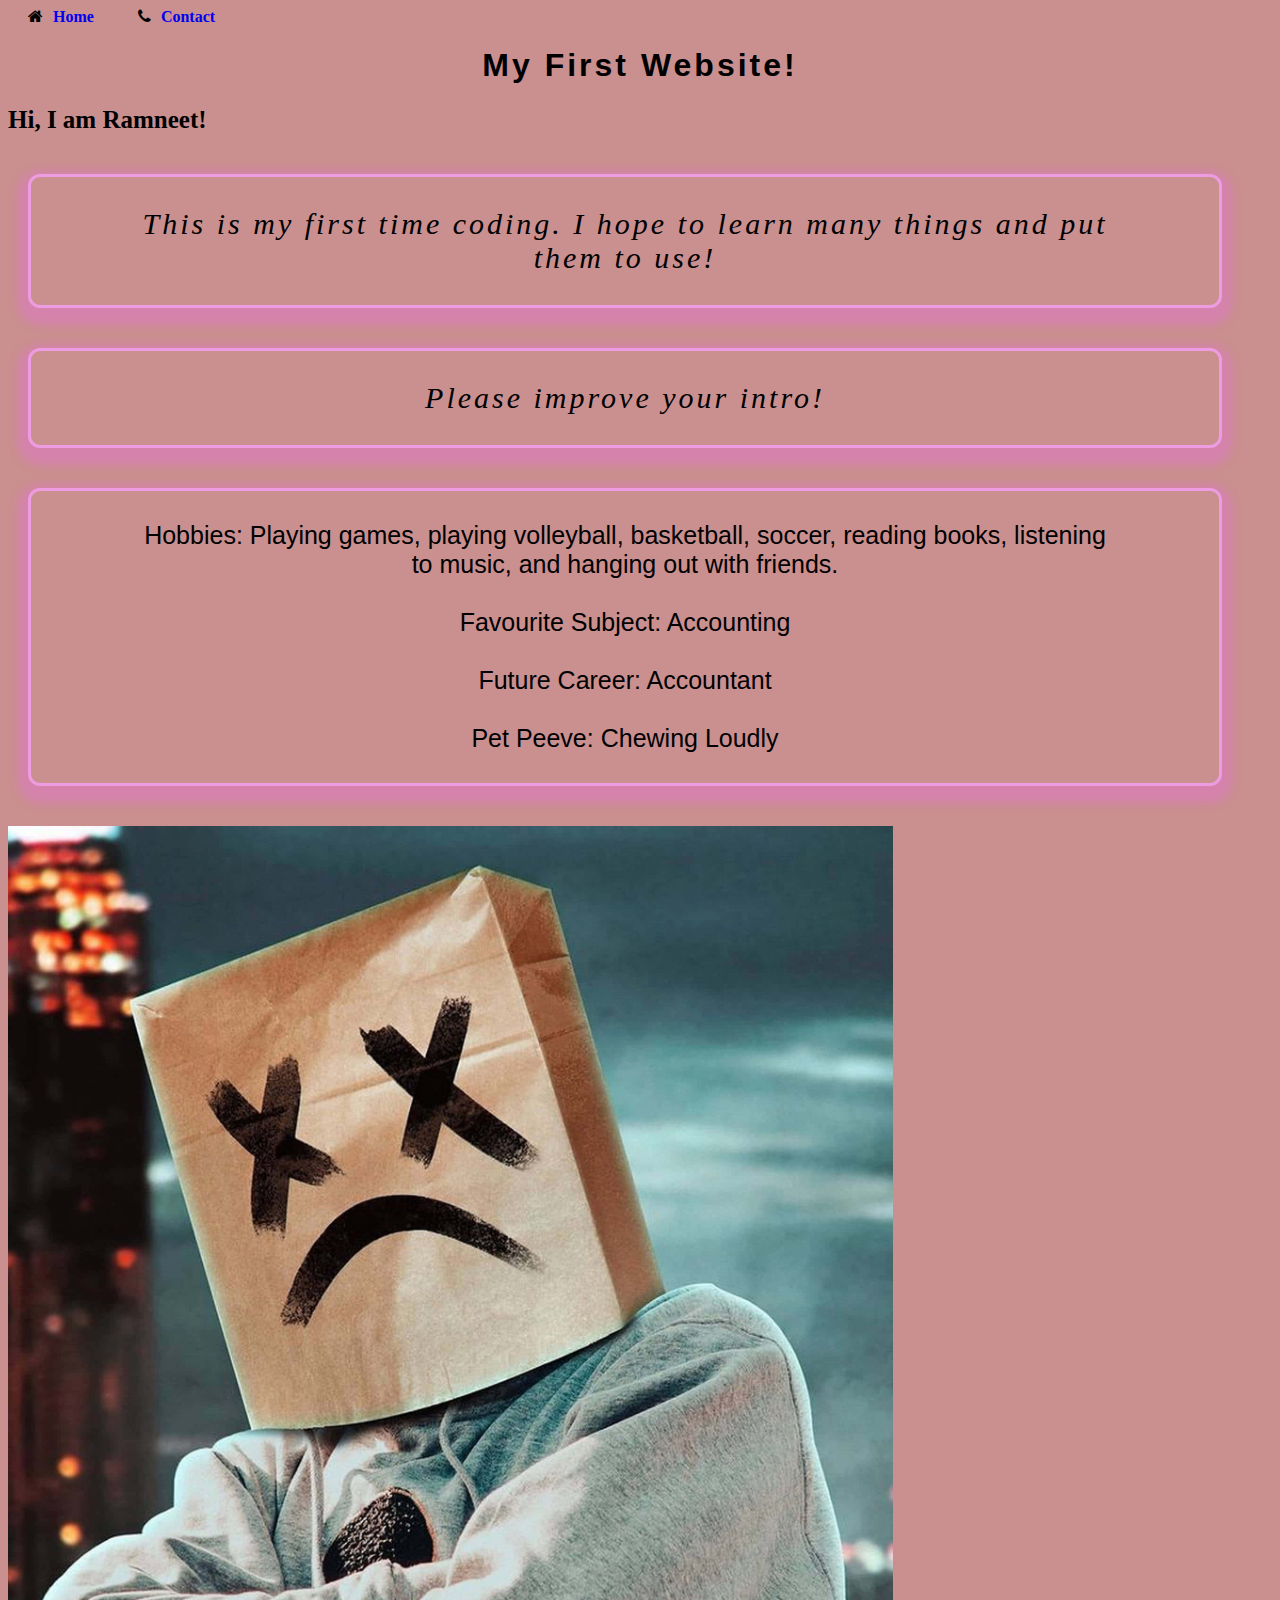
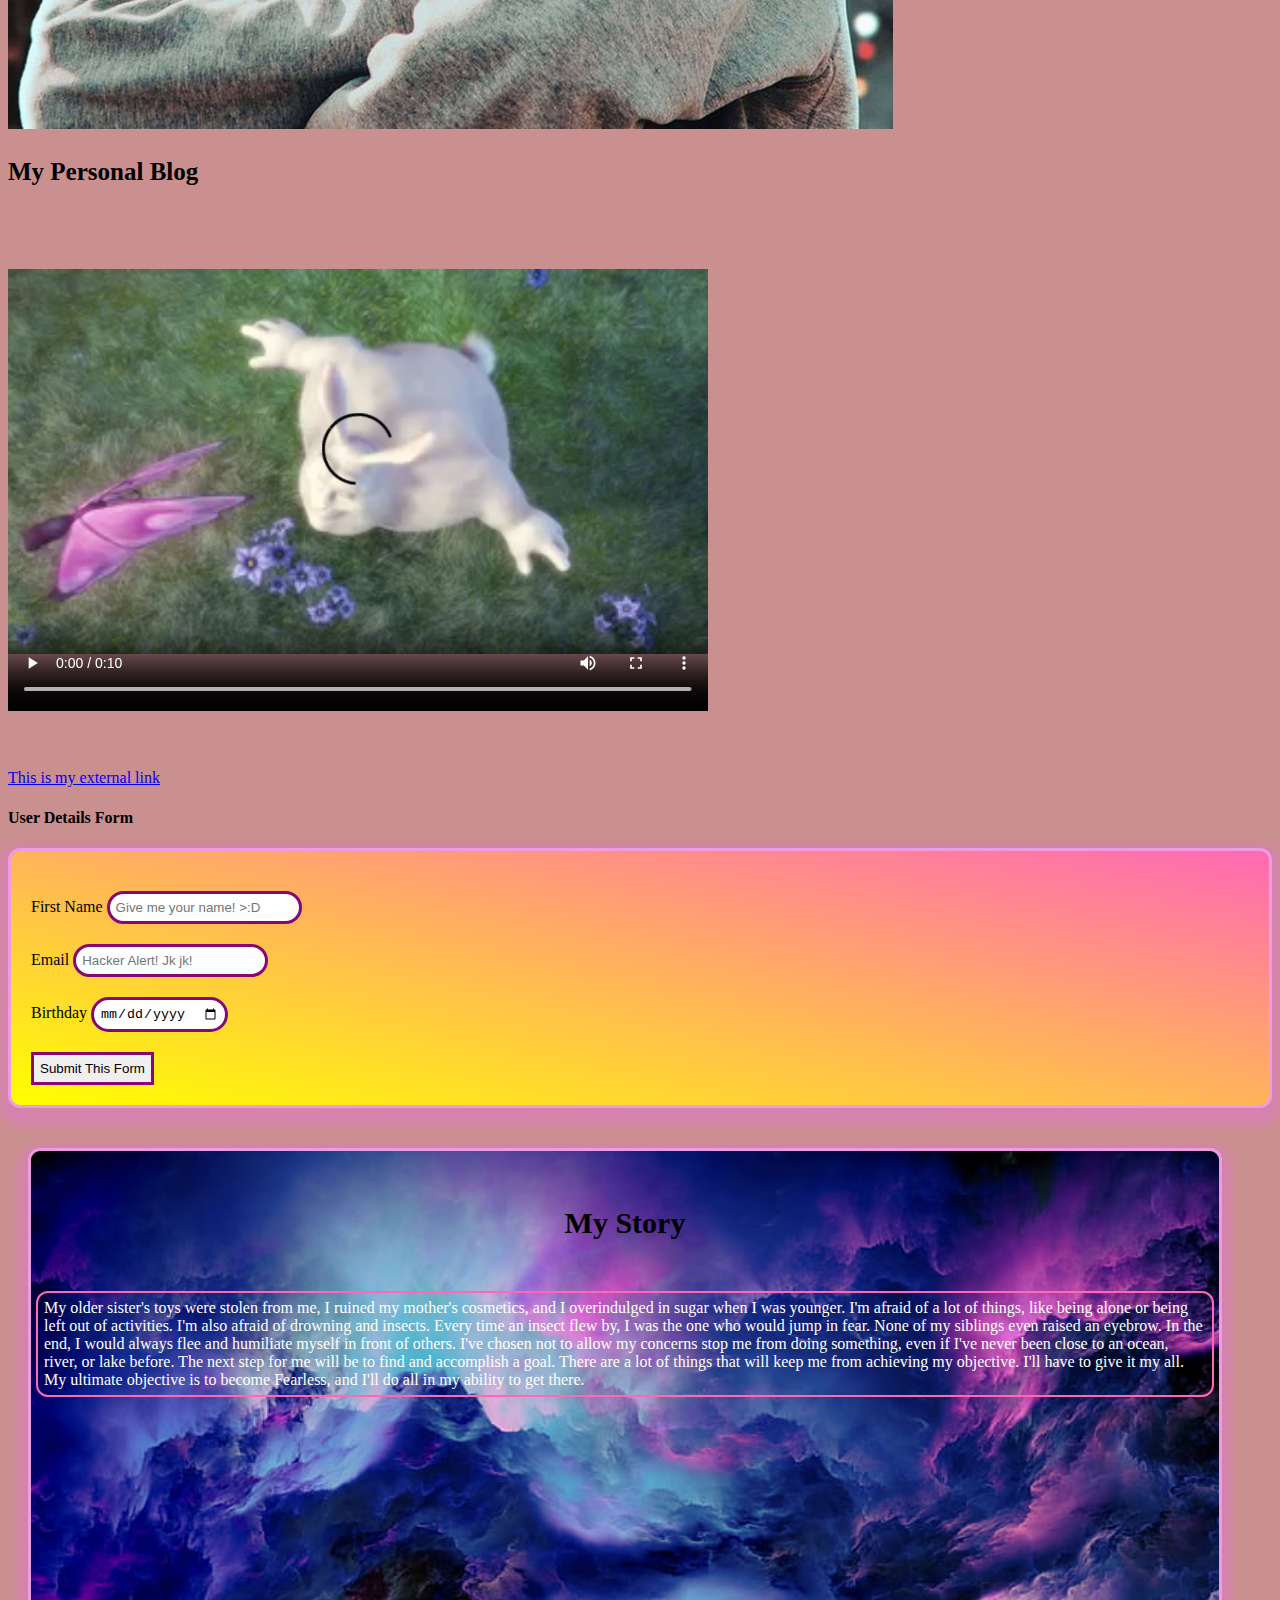
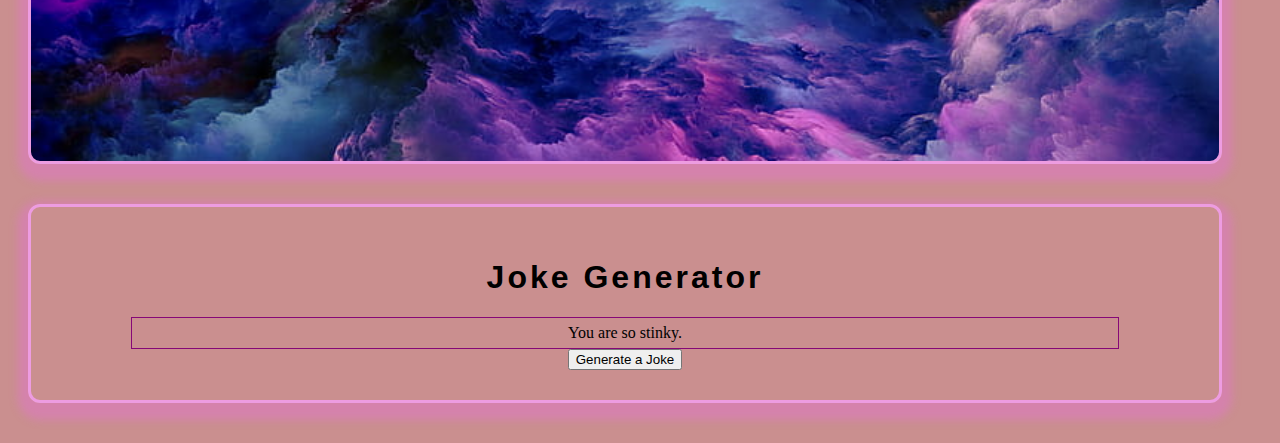
<file: index.html>
<!DOCTYPE html>
<html>

<head>
    <meta charset="utf-8">
    <title>Tutorials Point</title>

    <link rel="stylesheet" href="style.css">
    <link rel="stylesheet" href="https://cdnjs.cloudflare.com/ajax/libs/font-awesome/4.7.0/css/font-awesome.min.css">
</head>

<body>

    <nav>

        <a href="./index.html"><i class="fa fa-home black-text"></i> Home</a>

        <a href="./contact.html"><i class="fa fa-phone black-text"></i> Contact</a>

    </nav>

    <!-- Main content -->

    <header role="banner">
        <h1>My First Website!</h1>
    </header>

    <div class="main-content" data-test="hi">

        <h2 draggable="true" ondrag="myFunction()" class="indigo-text medium-font" id="intro">Hi, I am Ramneet!</h2>
        <p ondblclick="myFunction()" class="indigo-text italic-text large-font">This is my first time coding. I hope to
            learn many things and put them to use!</p>
        <p onclick="changeName()" class="indigo-text italic-text large-font"> Please improve your intro!
        </p>

        <section class="indigo-text medium-font new-font">
            Hobbies: Playing games, playing volleyball, basketball, soccer, reading books, listening to music, and
            hanging out with friends.
            <br>
            <br>
            Favourite Subject: Accounting
            <br>
            <br>
            Future Career: Accountant
            <br>
            <br>
            Pet Peeve: Chewing Loudly
        </section>

        <img src="./Profile.jpg" alt="profile photo" width="70%">

        <h3 class="indigo-text medium-font"> My Personal Blog</h3>
        <video width="700" height="500" controls>
            <source src="./mov_bbb.mp4" type="video/mp4">
        </video>

        <br>
        <br>
        <br>
        <br>

        <a href="https://www.google.com/">This is my external link</a>

    </div>

    <h4>User Details Form</h4>
    <form class="myForm" id="myForm">

        <label for="first-name">First Name</label>
        <input type="text" name="first-name" id="first-name" placeholder="Give me your name! >:D">

        <br>

        <label for="email">Email</label>
        <input type="email" name="email" id="email" placeholder="Hacker Alert! Jk jk!">

        <br>

        <label for="birthday">Birthday</label>
        <input type="date" name="birthday" id="birthday">

        <br>

        <input type="submit" value="Submit This Form">
    </form>

    <!-- Background Image -->
    <section class="stories-section black-text">
        <h5 class="large-font">My Story</h5>
        <div class="white-text story-summary">My older sister's toys were stolen from me, I ruined my mother's
            cosmetics, and I overindulged in sugar when I was younger. I'm afraid of a lot of things, like being alone
            or being left out of activities. I'm also afraid of drowning and insects. Every time an insect flew by, I
            was the one who would jump in fear. None of my siblings even raised an eyebrow. In the end, I would always
            flee and humiliate myself in front of others. I've chosen not to allow my concerns stop me from doing
            something, even if I've never been close to an ocean, river, or lake before. The next step for me will be to
            find and accomplish a goal. There are a lot of things that will keep me from achieving my objective. I'll
            have to give it my all. My ultimate objective is to become Fearless, and I'll do all in my ability to
            get there.</div>
    </section>

    <!-- Joke Generator -->
    <section>
        <h1>Joke Generator</h1>
        <div id="joke" class="indigo-text jokes">
            You are so stinky.
        </div>
        <button class="joke-button" onclick="generateJoke()">Generate a Joke</button>
    </section>
    <footer>

    </footer>

    <script>

        var first_name = "Ramneet";
        var last_name = "Jhutty";

        function calculateSum(firstNumber, secondNumber) {
            var sumOfTwoNumbers = firstNumber + secondNumber;

            return sumOfTwoNumbers;
        }

        var sum = calculateSum(5, 10);

        console.log("Sum of two nums", sum);

        function myFunction() {
            var funnyEmoji = "🥳";
            console.log(funnyEmoji);
        }

        function changeName() {
            document.getElementById("intro").innerHTML = "Hi, my name is Ramneet. I am a 16 year old girl with pronouns she/her. I have never coded before so I will try my best now to make an awesome website!"
        }

        document.getElementById("myForm").addEventListener("submit", handleFormSumbit)

        function handleFormSumbit(event) {
            event.preventDefault()

            var name = document.getElementById("first-name").value;
            var email = document.getElementById("email").value;
            var birthday = document.getElementById("birthday").value;

            console.log(name)
            console.log(email)
            console.log(birthday)

            document.getElementById("intro").innerHTML = name
        }

        var jokesArray = [
            "I used to run a dating service for chickens, but I was struggling to make hens meet.",
            "What do you call a lazy kangaroo? A pouch potato.",
            "What does a pig put on dry skin? Oinkment.",
            "What do you call it when a snowman throws a tantrum? A meltdown.",
            "Did you hear about the guy whose left side was cutt off? He's all right now.",
            "Which is faster, hot or cold? Hot, because you can catch cold.",
            "What do you call a pig that does karate? A pork chop.",
            "What do you call a pony with a sore throat? A little horse.",
            "What do you call a fake noodle? An impasta.",
            "Why does Humpty Dumpty love autumn? Because he had a great fall.",
            "Why didn't the melons get married? Because they cantaloupe.",
        ]

        function generateJoke() {
            var randomNumber = Math.random() * 10;

            var randomInteger = Math.floor(randomNumber);

            var randomJoke = jokesArray[randomInteger]

            document.getElementById("joke").innerHTML = randomJoke;
        }


    </script>
</body>





</html>
</file>
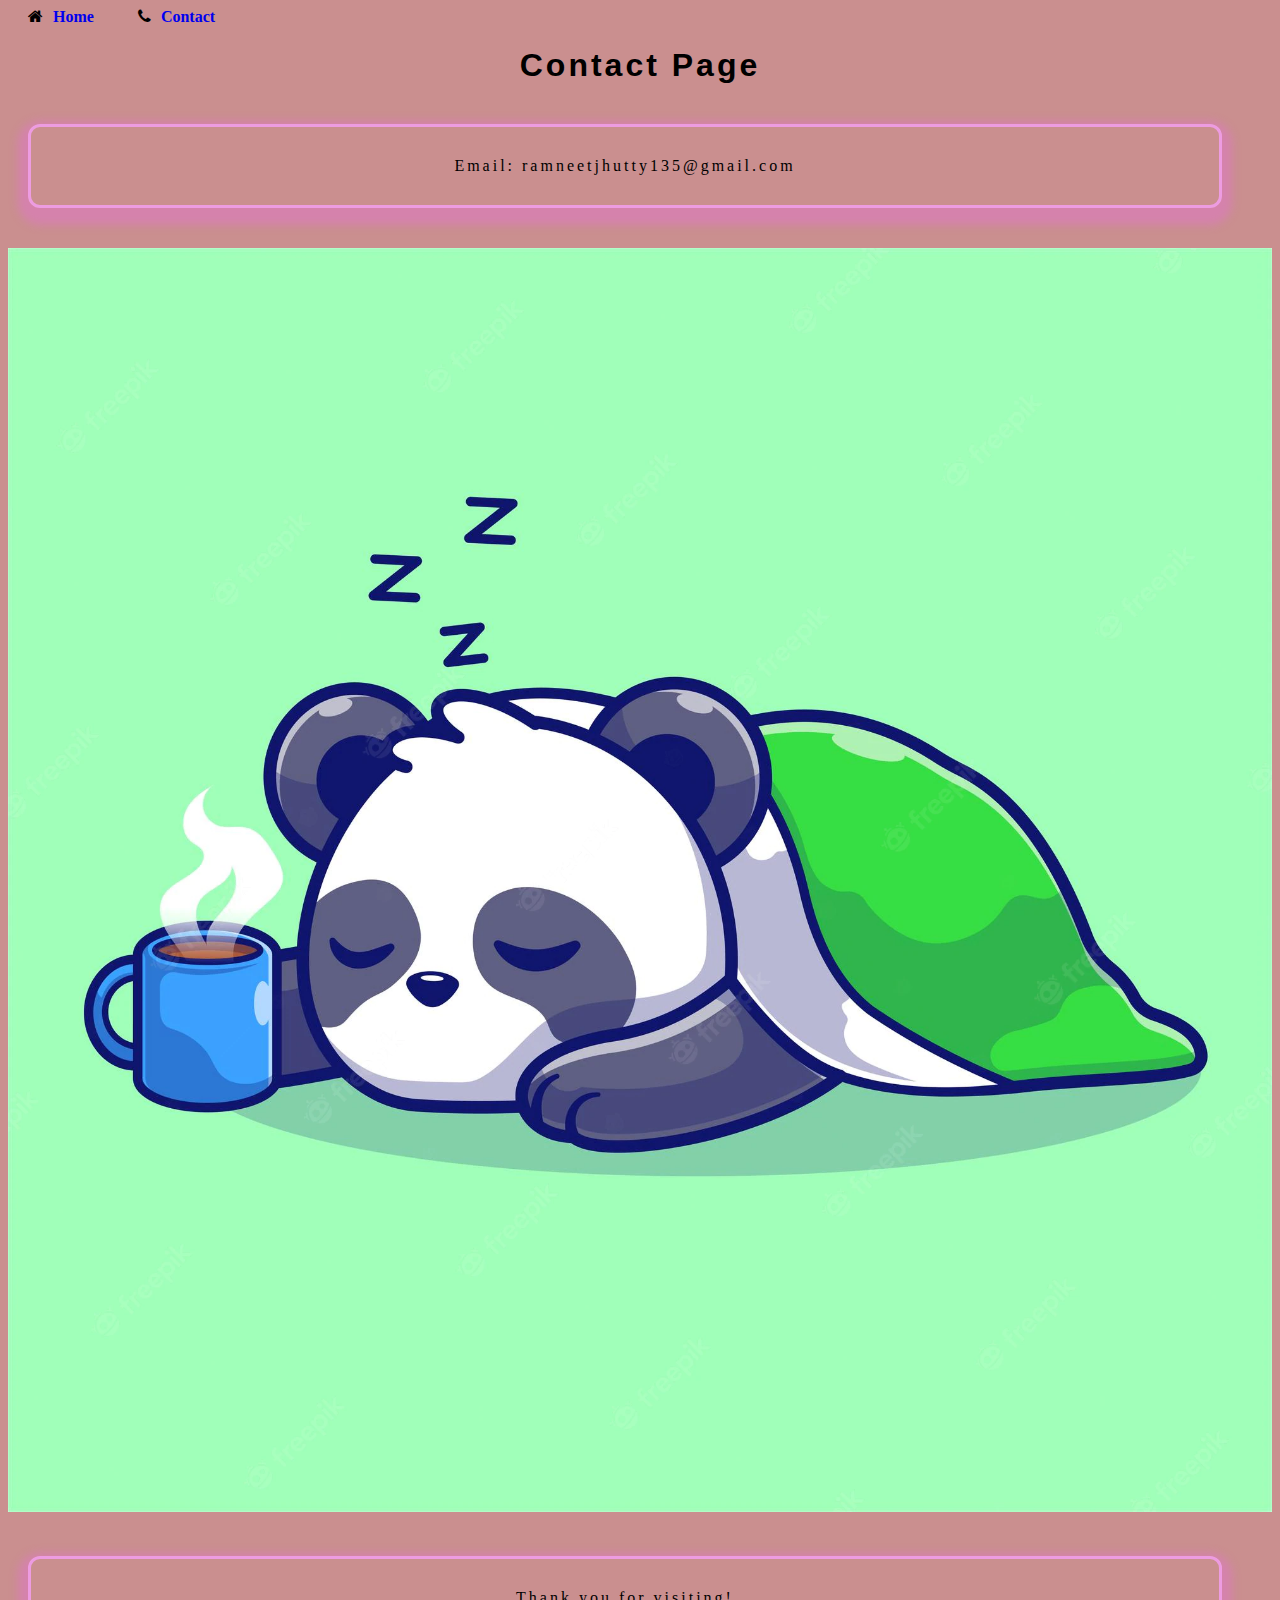
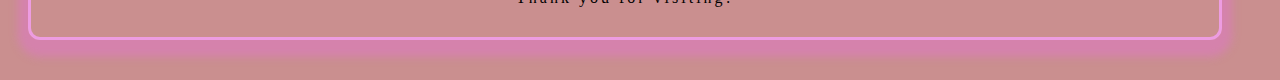
<file: contact.html>
<!DOCTYPE html>
<html lang="en">

<head>
    <meta charset="UTF-8">
    <meta http-equiv="X-UA-Compatible" content="IE=edge">
    <meta name="viewport" content="width=device-width, initial-scale=1.0">
    <title>Contact Page</title>
    <link rel="stylesheet" href="style.css">
    <link rel="stylesheet" href="https://cdnjs.cloudflare.com/ajax/libs/font-awesome/4.7.0/css/font-awesome.min.css">
</head>

<body>
    <nav>

        <a href="./index.html"><i class="fa fa-home black-text"></i> Home</a>

        <a href="./contact.html"><i class="fa fa-phone black-text"></i> Contact</a>

    </nav>

    <h1 class="black-text">Contact Page</h1>

    <p>Email: ramneetjhutty135@gmail.com</p>

    <img src="./panda.webp" width="100%" alt="photo">

    <p>Thank you for visiting!</p>

</body>

</html>
</file>
<file: style.css>
body {
    font-family: Georgia, 'Times New Roman', Times, serif;
    background-color: rgb(202, 143, 143);
}


h1 {
    color: rgb(0, 0, 0);
    font-family: 'Franklin Gothic Medium', 'Arial Narrow', Arial, sans-serif;
    text-align: center;
    letter-spacing: 3px;
}

p {
    transition: all 0.5s;

    /* Styling Borders */

    border-width: 3px;
    border-color: rgb(237, 156, 225);
    border-style: solid;
    border-radius: 12px;
    text-align: center;
    letter-spacing: 3px;

    box-shadow: 0 7px 8px 10px rgba(231, 110, 221, 0.379);

    padding: 30px 100px;
    margin: 20px;

    margin: 40px 100px;
    margin-left: 20px;
    margin-right: 50px;
}

p:hover {
    background-color: hotpink;
    box-shadow: 0 5px 8px 2px rgb(230, 132, 209);
}

section {
    transition: all 0.5s;
    border-width: 3px;
    border-color: rgb(237, 156, 225);
    border-style: solid;
    border-radius: 12px;
    text-align: center;

    box-shadow: 0 7px 8px 10px rgba(231, 110, 221, 0.379);

    padding: 30px 100px;
    margin: 20px;

    margin: 40px 100px;
    margin-left: 20px;
    margin-right: 50px;
}

section:hover {
    background-color: hotpink;
    box-shadow: 0 5px 8px 2px rgb(230, 132, 209);
}

p {
    animation-name: bg-color-animation;
    animation-duration: 3s;
}

@keyframes bg-color-animation {
    25% {
        background-color: rgb(255, 0, 238);
    }

    50% {
        background-color: rgb(248, 64, 242);
    }

    75% {
        background-color: rgb(244, 105, 228);
    }

    100% {
        background-color: rgb(244, 150, 240);
    }
}

input {
    margin-top: 20px;

    /* Border Styles */
    border-width: 3px;
    border-color: rgb(134, 7, 119);
    border-style: solid;

    /* Border Radius */
    border-radius: 40px;
    padding: 6px;
}

input[type=submit] {
    border-radius: 0px;
}

.stories-section {
    background-image: url("./HD-wallpaper-colorful-clouds-abstract.jpg");

    height: 600px;
    padding: 5px;

    background-size: cover;

    text-align: center;
}

.story-summary {
    border: 2px solid hotpink;
    border-radius: 12px;
    padding: 6px;
    text-align: left;
}

.pink-text {
    color: hotpink;
}

.black-text {
    color: black;
}

.white-text {
    color: white;
}

.italic-text {
    font-style: italic;
}

.large-font {
    font-size: 30px;
}

.medium-font {
    font-size: 25px;
}

.small-font {
    font-size: small;
}

.new-font {
    font-family: 'Gill Sans', 'Gill Sans MT', Calibri, 'Trebuchet MS', sans-serif;
}

.myForm {
    border-width: 3px;
    border-color: rgb(237, 156, 225);
    border-style: solid;
    border-radius: 12px;
    box-shadow: 0 7px 8px 10px rgba(231, 110, 221, 0.379);
    padding: 20px;
    margin-top: 20px;

    background: linear-gradient(to bottom left, hotpink, yellow);

}

nav a {
    text-decoration: none;
    font-size: medium;
    font-weight: bold;
    padding: 20px;
}

nav a i {
    margin-right: 6px;
}

.jokes {
    border: solid 1px rgb(134, 7, 119);
    padding: 6px;
    margin: 12px, 0px;
}
</file>
